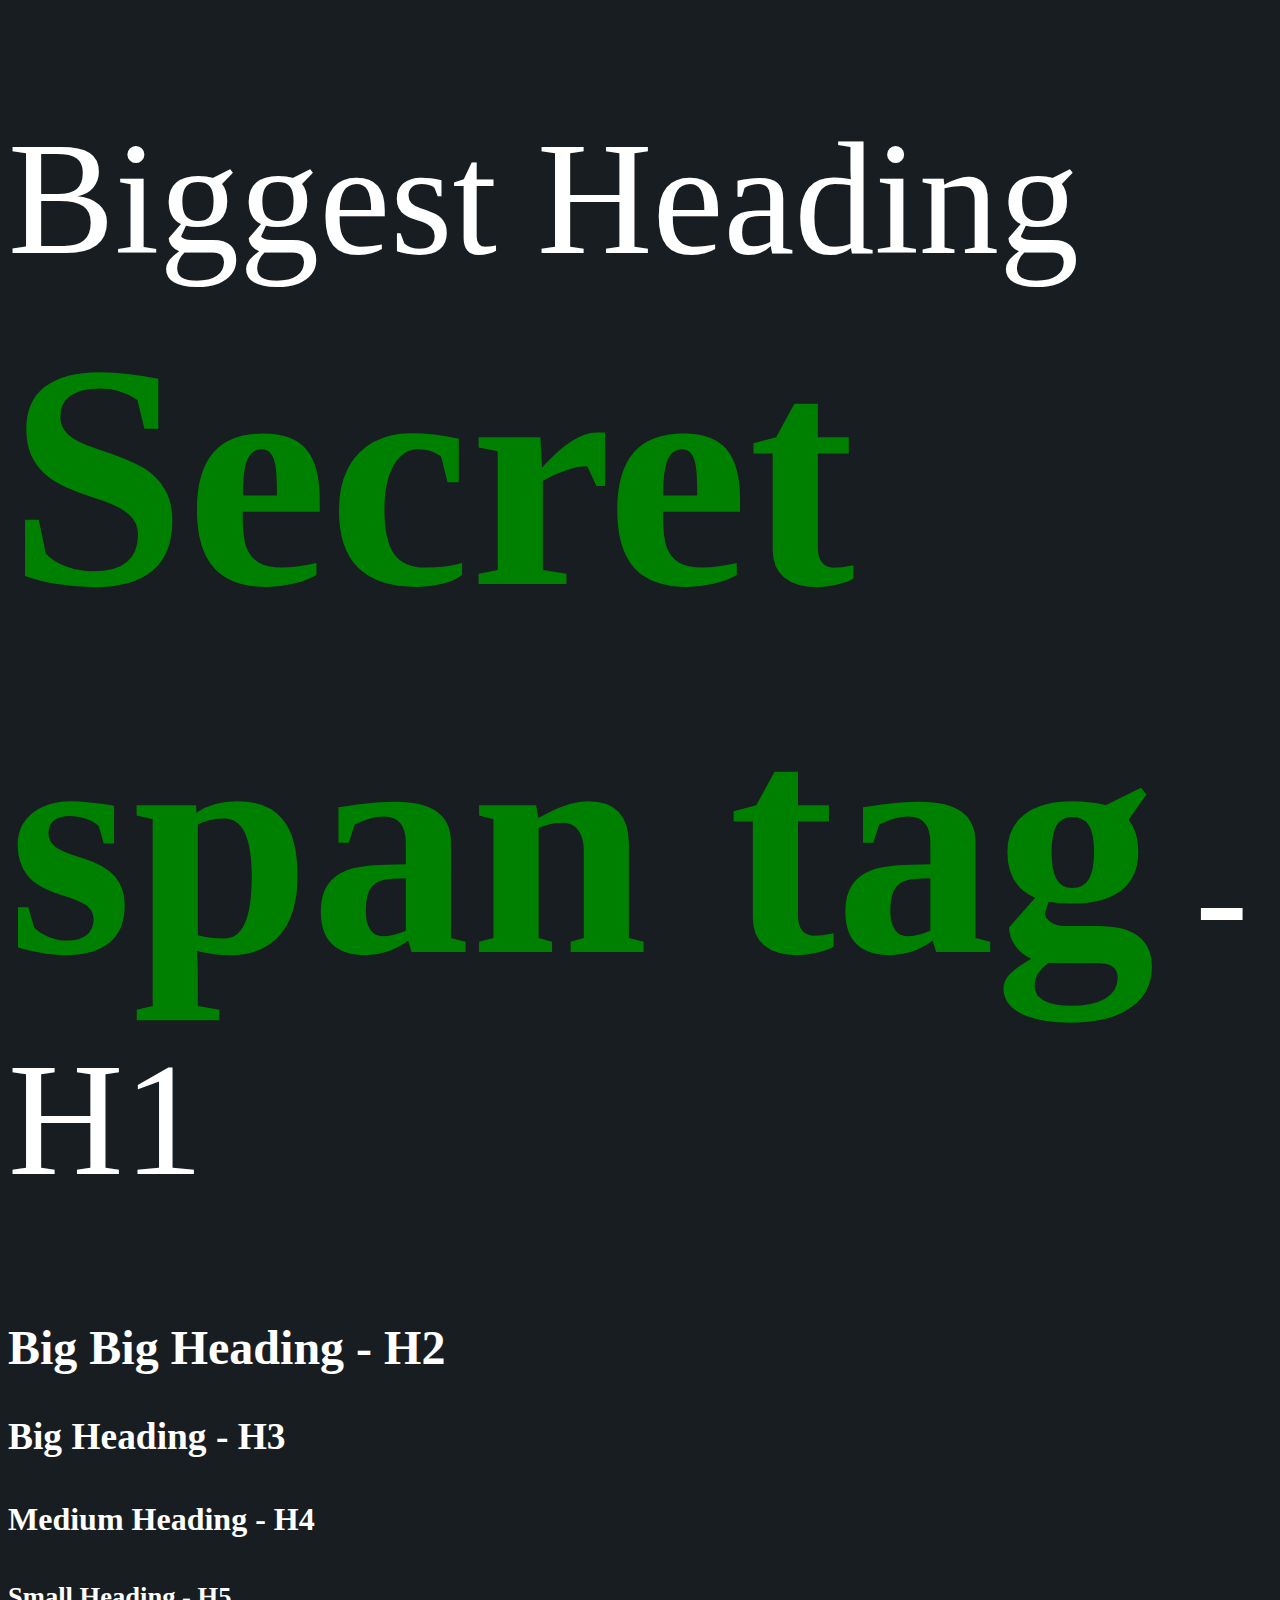
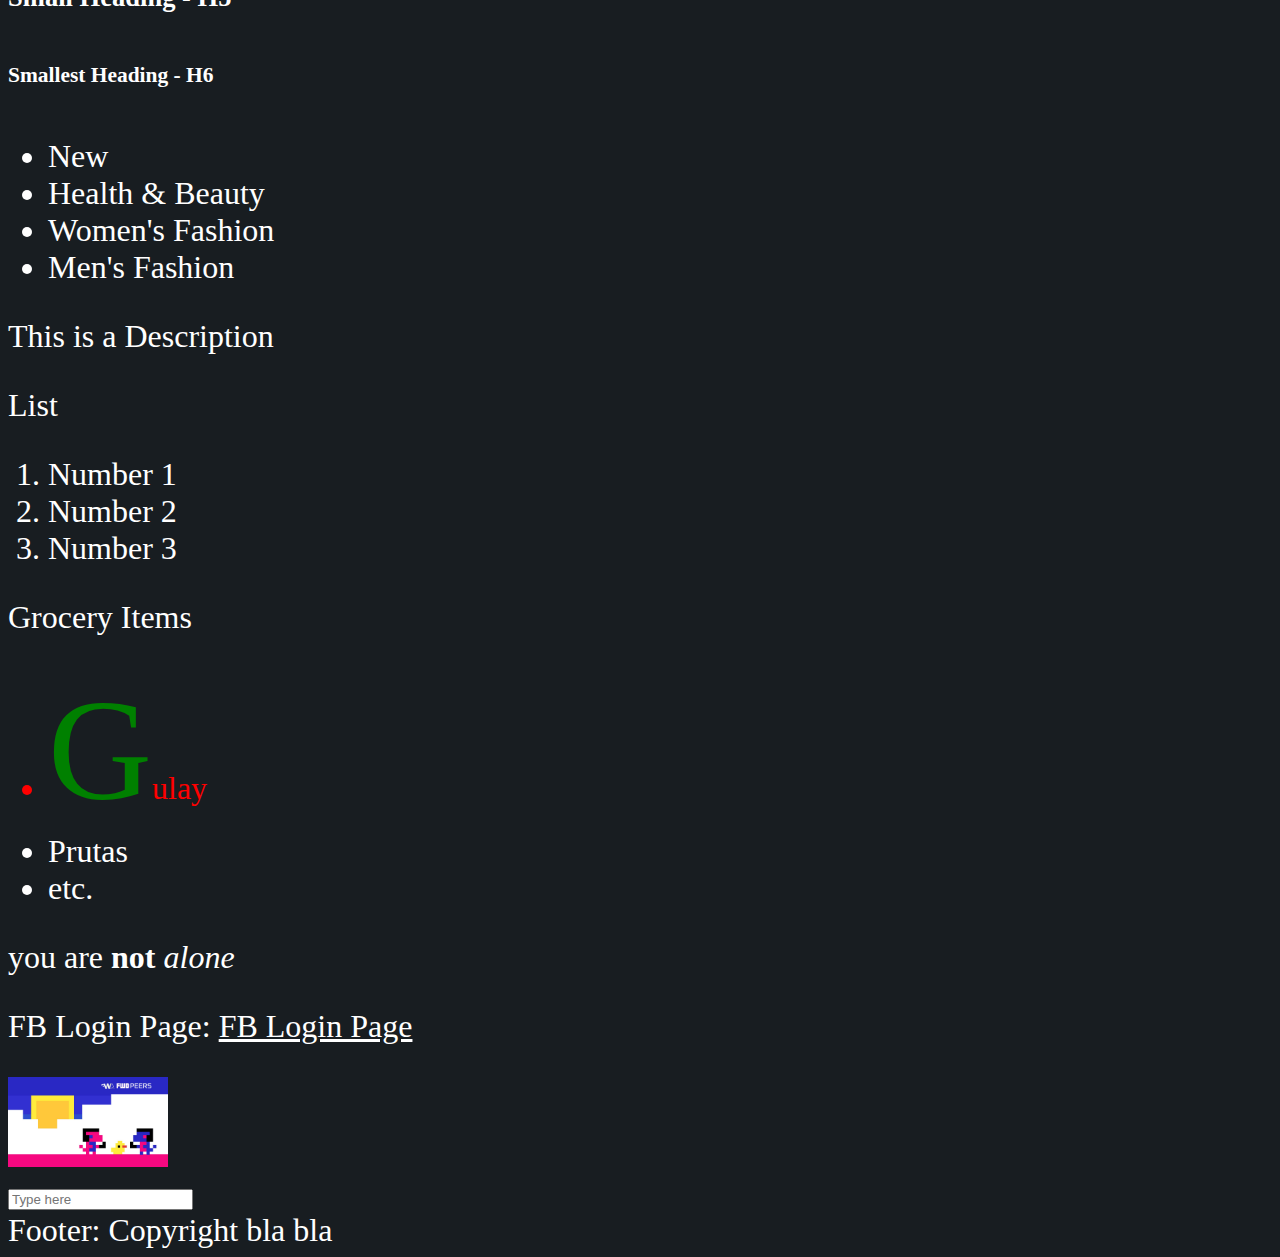
<file: index.html>
<!DOCTYPE html>
<html lang="en">
  <head>
    <meta charset="UTF-8" />
    <meta name="viewport" content="width=device-width, initial-scale=1.0" />
    <title>Document</title>
    <link rel="stylesheet" href="./index.css" />
  </head>
  <body>
    <header>
      <h1>Biggest Heading <span class="tags">Secret span tag</span> - H1</h1>
      <h2>Big Big Heading - H2</h2>
      <h3>Big Heading - H3</h3>
      <h4>Medium Heading - H4</h4>
      <h5>Small Heading - H5</h5>
      <h6>Smallest Heading - H6</h6>
    </header>
    <nav>
      <ul>
        <li>New</li>
        <li>Health & Beauty</li>
        <li>Women's Fashion</li>
        <li>Men's Fashion</li>
      </ul>
    </nav>
    <main>
      <p>This is a Description</p>
      <p>List</p>
      <!-- <p> This is a comment </p> -->
      <!-- Ordered Lists - OL -->
      <ol>
        <li>Number 1</li>
        <li>Number 2</li>
        <li>Number 3</li>
      </ol>
      <!-- UNordered Lists - UL -->
      <p>Grocery Items</p>
      <ul>
        <li id="gulay" style="color: red">Gulay</li>
        <li>Prutas</li>
        <li>etc.</li>
      </ul>
      <p>you are <strong>not</strong> <em>alone</em></p>
      <p>FB Login Page: <a href="./FWDP.html">FB Login Page</a></p>
      <img
        src="./FWDP_BG.png"
        alt="FWDP Background on meetings"
        width="160"
        height="90"
      />
      <form>
        <input placeholder="Type here" />
      </form>
    </main>
    <footer>Footer: Copyright bla bla</footer>
  </body>
</html>
</file>
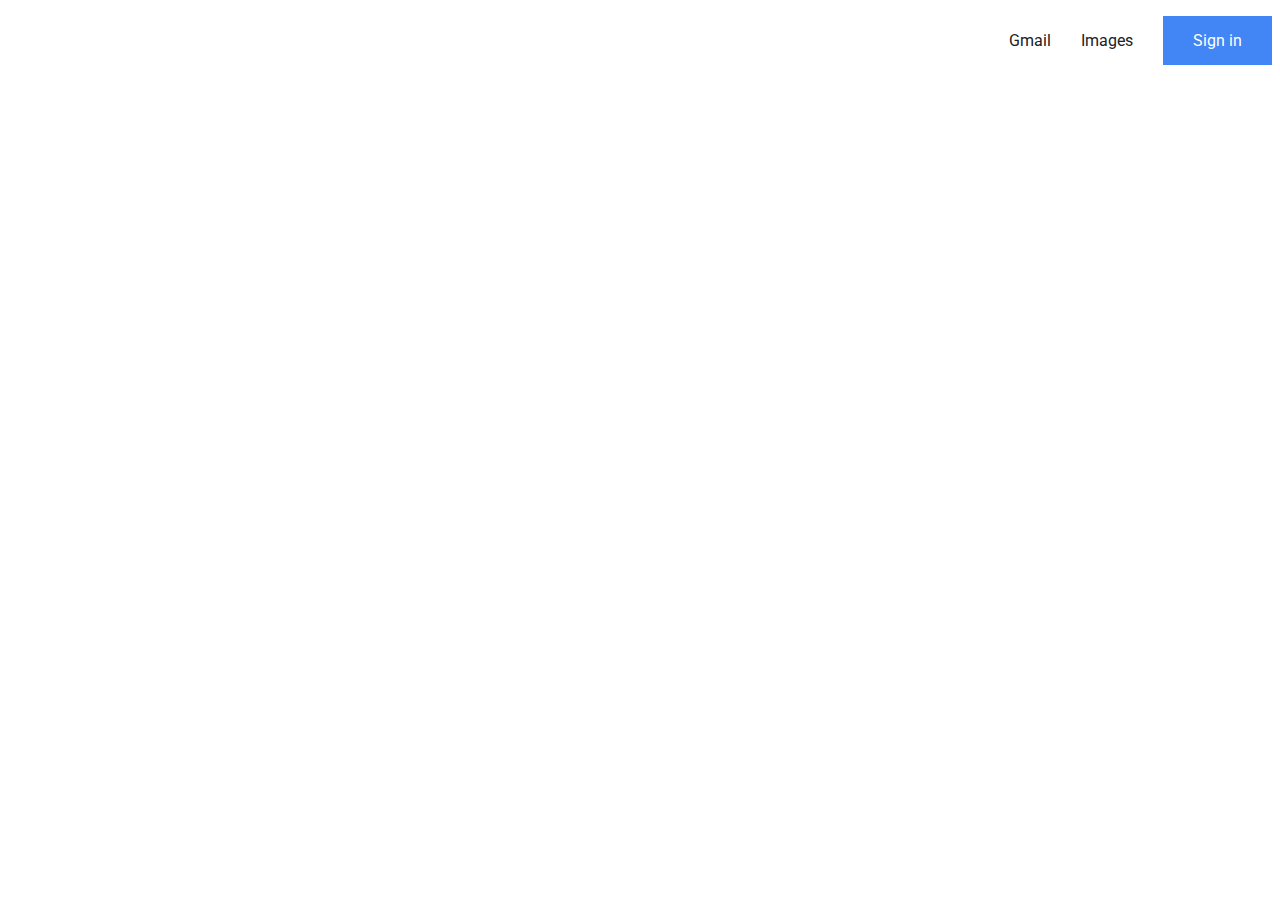
<file: google.html>
<!DOCTYPE html>
<html lang="en">
  <head>
    <meta charset="UTF-8" />
    <meta name="viewport" content="width=device-width, initial-scale=1.0" />
    <title>Document</title>
    <link rel="stylesheet" href="google.css" />
    <link rel="preconnect" href="https://fonts.googleapis.com" />
    <link rel="preconnect" href="https://fonts.gstatic.com" crossorigin />
    <link
      href="https://fonts.googleapis.com/css2?family=Roboto:wght@400;500;700&display=swap"
      rel="stylesheet"
    />
  </head>
  <body>
    <nav>
      <ul>
        <li>Gmail</li>
        <li>Images</li>
        <li class="sign_in">Sign in</li>
      </ul>
    </nav>
  </body>
</html>
</file>
<file: index.css>
/* CSS - Cascading Style Sheet/s */

/* the asterisk (*) selects ALL tags*/
/* the selector selects ALL CHILDREN TAGS */

:root {
  font-size: 32px;
}
* {
  color: white;
}
body {
  background-color: #181d21;
}
h1 {
  /* key: value */
  font-size: 160px;
  font-weight: lighter;
}
span.tags {
  color: green;
  font-size: 10rem;
}
button {
  background-color: cyan;
  /* Space outside; pinakalabas */
  margin: 50px;
  /* Edge of the element */
  border: 1px solid #181d21;
  /* Space inside; pinakaloob */
  padding: 1em;
}

.tags {
  color: red;
  font-weight: 900;
}
/* ID Selector is worth 100 pts.  */
li#gulay::first-letter {
  color: green;
  font-size: 4.5rem;
}
/* font sizes - rem */
/* padding/margin - em */
/* border - px */
</file>
<file: google.css>
ul {
  color: #202124;
  font-family: Roboto, arial, sans-serif;
  display: flex;
  list-style-type: none;
  /* Use gap in the parent's element */
  align-items: center;
  justify-content: end;
  gap: 30px;
  /* align-* opposite of flex-direction */
  /* justify-* same as flex-direction */
  /* flex-direction is the axis */
  flex-direction: row;
}

.sign_in {
  color: white;
  background-color: #4285f4;
  padding: 15px 30px;
}
</file>
